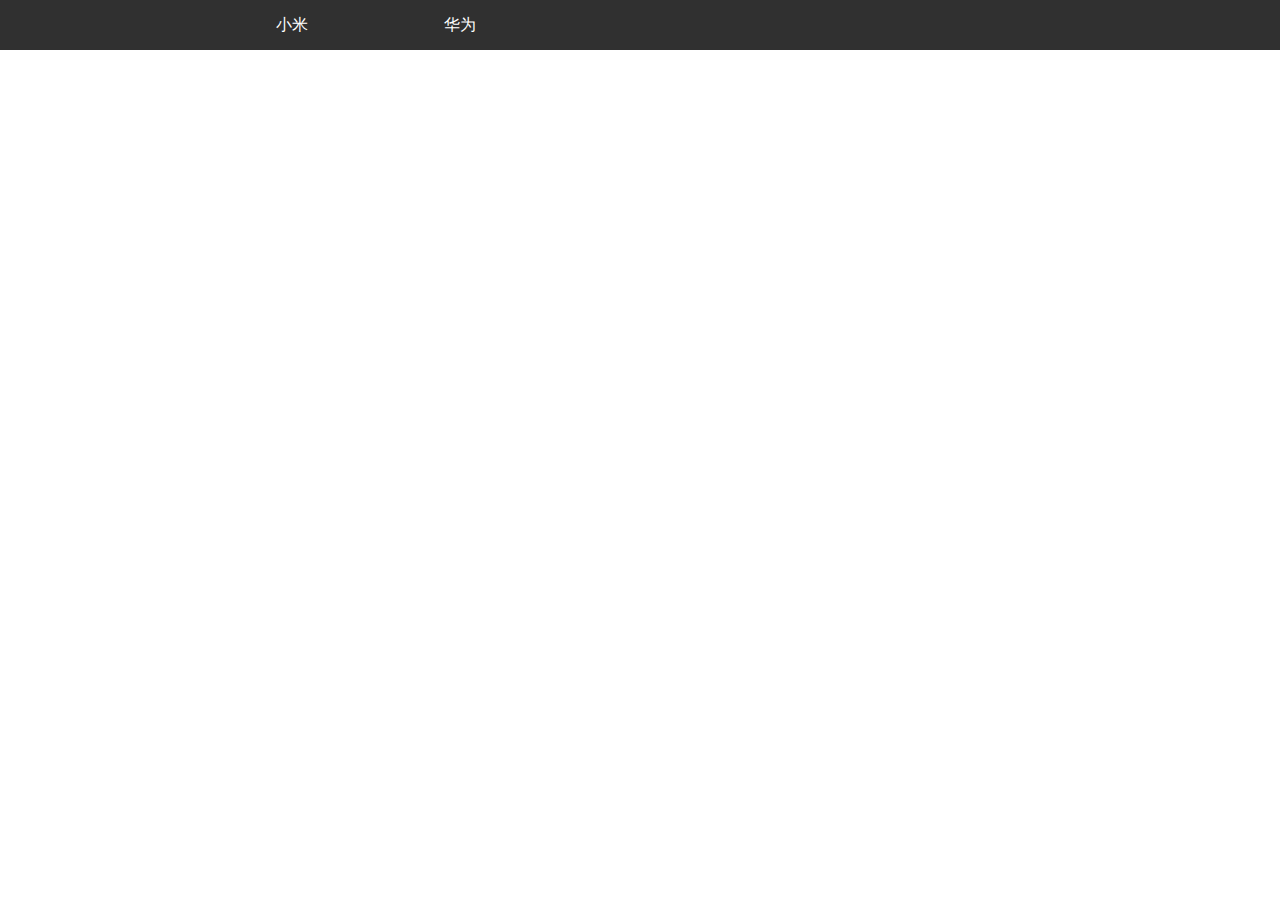
<file: 仿vivo官网导航/index.html>
<!DOCTYPE html>
<html lang="en">

<head>
  <meta charset="UTF-8">
  <meta name="viewport" content="width=device-width, initial-scale=1.0">
  <meta http-equiv="X-UA-Compatible" content="ie=edge">
  <title>不会canvas，就用动画</title>
  <link rel="stylesheet" href="./index.css">
</head>

<body>
  <div class="container">
    <div class="nav">
      <ul class="clearfix">
        <li>
          <a href="javascript:;"> 小米 </a>
          <ul class="list-item">
            <li>
              <a href="javascript:;">小米牛逼</a>
            </li>
            <li>
              <a href="javascript:;">雷军牛逼牛逼牛逼</a>
            </li>
          </ul>
          <div class="bg">
          </div>
        </li>
        <li>
          <a href="javascript:;"> 华为 </a>
          <ul class="list-item">
            <li>
              <a href="javascript:;">华为牛逼</a>
            </li>
            <li>
              <a href="javascript:;">任正非牛逼牛逼牛逼</a>
            </li>
          </ul>
          <div class="bg">
          </div>
        </li>
      </ul>
      <div class="rotate-line">
        <span class="circle1"></span>
        <span class="circle2"></span>
        <span class="circle3"></span>
        <span class="circle4"></span>
      </div>
    </div>
  </div>
  <script>
    var nav = document.querySelector('.nav');
    var crotate = document.querySelector('.rotate-line');
    var lis = nav.children[0].children;
    for (var i = 0; i < lis.length; i++) {
      lis[i].addEventListener('mouseenter', function () {

        this.style.height = '210px';
        this.libg = this.querySelector('.bg');
        this.libg.appendChild(crotate.cloneNode(true));
        this.libg.style.height = '170px';

        setTimeout(function () {
          this.libg.children[0].style = "left: 0";
        }.bind(this), 10);

      }, false);

      lis[i].addEventListener('mouseleave', function () {

        this.style.height = '50px';
        this.libg.style.height = 0;

        setTimeout(function () {
          this.libg.innerHTML = "";
        }.bind(this), 50)

      }, false)

    }
  </script>
</body>

</html>
</file>
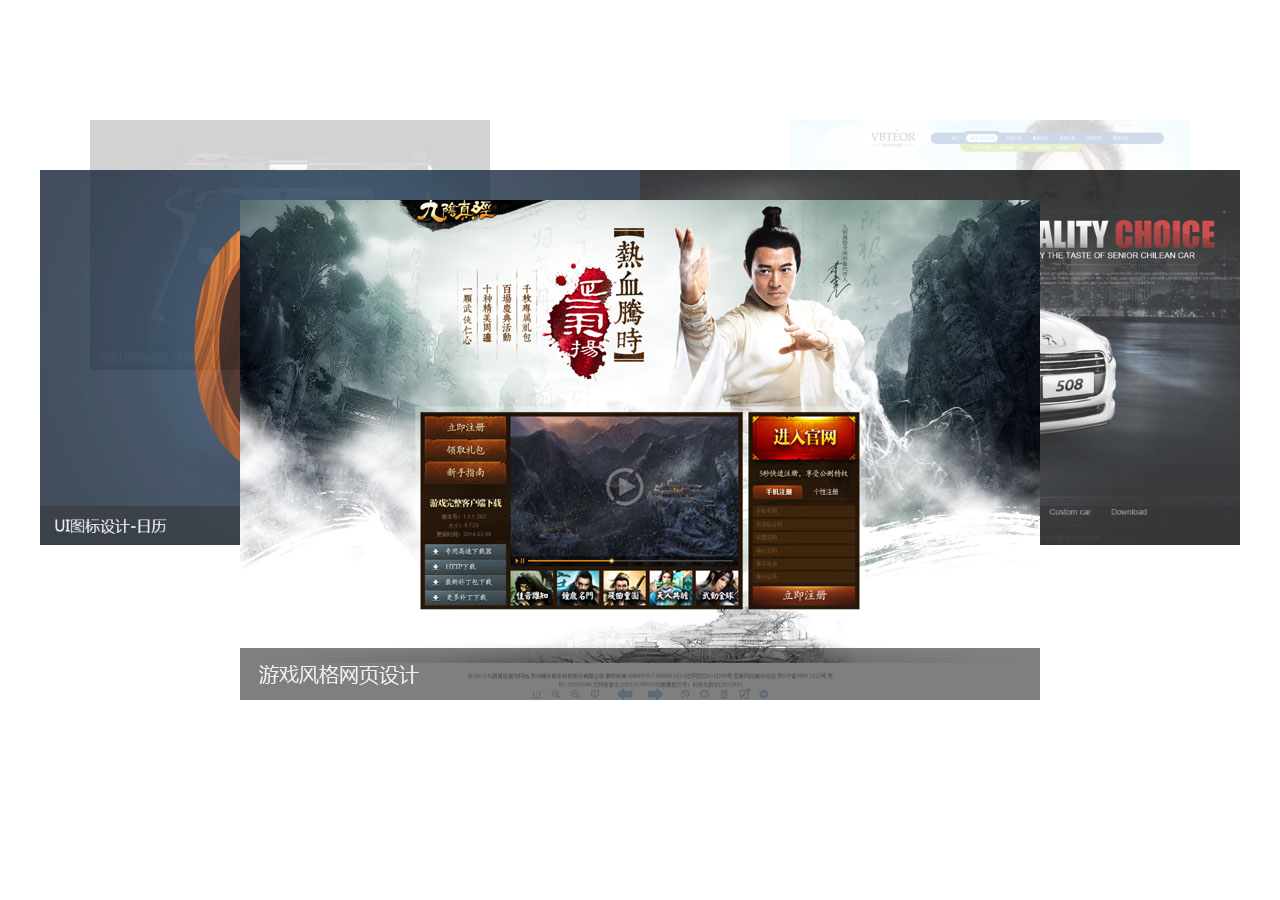
<file: 旋转木马轮播/index.html>
<!DOCTYPE html>
<html lang="en">

<head>
  <meta charset="UTF-8" />
  <meta name="viewport" content="width=device-width, initial-scale=1.0" />
  <meta http-equiv="X-UA-Compatible" content="ie=edge" />
  <title>旋转木马轮播图</title>
  <link rel="stylesheet" href="css/index.css" />
  <script src="./js/index.js"></script>
</head>

<body>
  <div class="box">
    <div class="slider">
      <ul class="clearfix">
        <li style="z-index:3;">
          <a href="javascript:;">
            <img src="images/slidepic1.jpg" alt="" />
          </a>
        </li>
        <li style="z-index:2;">
          <a href="javascript:;">
            <img src="images/slidepic2.jpg" alt="" />
          </a>
        </li>
        <li style="z-index:1;">
          <a href="javascript:;">
            <img src="images/slidepic3.jpg" alt="" />
          </a>
        </li>
        <li style="z-index:1;">
          <a href="javascript:;">
            <img src="images/slidepic4.jpg" alt="" />
          </a>
        </li>
        <li style="z-index:2;">
          <a href="javascript:;">
            <img src="images/slidepic5.jpg" alt="" />
          </a>
        </li>
      </ul>
      <div class="arrow">
        <div href="javascript:;" class="arrow-btn" id="prev"></div>
        <div href="javascript:;" class="arrow-btn" id="next"></div>
      </div>
    </div>
  </div>
</body>

</html>
</file>
<file: 仿vivo官网导航/index.css>
/* 
*
*/
/* 清除样式 */
* {
  margin: 0;
  padding: 0;
  box-sizing: border-box;
}

li {
  list-style: none;
}

a {
  text-decoration: none;
}

.clearfix::before,
.clearfix::after {
  content: "";
  display: block;
  height: 0;
  line-height: 0;
  visibility: hidden;
}

.clearfix::after {
  clear: both;
}

/* 样式 */
.container {
  /* height: 50px; */
  background-color: rgba(26, 26, 26, .9);
}

.nav {
  width: 60%;
  min-height: 50px;
  margin: 0 auto;
  position: relative;
}

.nav>ul>li {
  float: left;
  transition: height .2s ease-in-out;
  position: relative;
  bottom: 0;
}


.nav>ul>li a {
  display: block;
  padding: 0 20px;
  line-height: 50px;
  color: #fff;
  transition: all .4s ease-in-out;
}

.list-item>li a {
  opacity: 0;
  height: 0;
}

.nav>ul>li:hover .list-item a {
  opacity: 1;
  height: 50px;
}

.rotate-line {
  position: absolute;
  top: 0;
  left: 100px;
  width: 100px;
  height: 210px;
  overflow: hidden;
  transition: all .8s ease;
}

.nav .rotate-line {
  display: none;
}

.nav ul .rotate-line {
  display: block;
}

.rotate-line span {
  display: block;
}

.rotate-line .circle1,
.rotate-line .circle2,
.rotate-line .circle3,
.rotate-line .circle4 {
  border: 1px solid #008edb;
  border-radius: 50%;
  opacity: .5;
  position: absolute;
  right: 0;
  top: 50%;
}

.rotate-line .circle1::after,
.rotate-line .circle2::after,
.rotate-line .circle3::after,
.rotate-line .circle4::after {
  content: "";
  position: absolute;
  right: 0;
  top: 50%;
  width: 4px;
  height: 4px;
  background-color: #008edb;
  transform: translate(2px, -50%);
  border-radius: 50%;
  opacity: .8;
}

.rotate-line .circle3::after,
.rotate-line .circle4::after {
  opacity: 1;
}

.rotate-line .circle4::after {
  width: 6px;
  height: 6px;
  transform: translate(3px, -50%);
}

.rotate-line .circle1 {
  width: 80px;
  height: 80px;
  margin-right: -50px;
  margin-top: -50px;
  animation: circle 4s linear infinite;
}

.rotate-line .circle2 {
  width: 100px;
  height: 100px;
  margin-right: -50px;
  margin-top: -50px;
  animation: circle2 8s linear infinite;
}

.rotate-line .circle3 {
  width: 120px;
  height: 120px;
  margin-right: -80px;
  margin-top: -70px;
  opacity: 1;
  animation: circle2 6s linear infinite;
}

.rotate-line .circle4 {
  width: 140px;
  height: 140px;
  margin-right: -80px;
  margin-top: -90px;
  border-width: 2px;
  opacity: 1;
  animation: circle 6s linear infinite;
}


@keyframes circle {
  0% {
    transform: translate(-8px, -8px) rotate(0deg);
  }

  25% {
    transform: translate(10px, 0) rotate(90deg);
  }

  50% {
    transform: translate(10px, 10px) rotate(180deg);
  }

  75% {
    transform: translate(-20px, 0) rotate(270deg);
  }

  100% {
    transform: translate(-8px, -8px) rotate(360deg);
  }
}

@keyframes circle2 {
  0% {
    transform: translate(8px, 0) rotate(0deg);
  }

  25% {
    transform: translate(10px, 10px) rotate(-90deg);
  }

  50% {
    transform: translate(-10px, 0) rotate(-180deg);
  }

  75% {
    transform: translate(-10px, -10px) rotate(-270deg);
  }

  100% {
    transform: translate(8px, 0) rotate(-360deg);
  }
}


.bg {
  position: absolute;
  top: 0;
  right: 100%;
  width: 100px;
  height: 0;
  margin: 20px 0;
  border-right: 1px solid #666;
  transition: height .2s ease;
  overflow: hidden;
  z-index: 998;
}
</file>
<file: 旋转木马轮播/css/index.css>
/* 
* 
*/

* {
  margin: 0;
  padding: 0;
}

li {
  list-style: none;
}

.clearfix::before,
.clearfix::after {
  content: "";
  display: block;
  height: 0;
  line-height: 0;
  visibility: hidden;
}

.clearfix::after {
  clear: both;
}


/* main */

.box {
  width: 1200px;
  margin: 100px auto;
}

.box .slider {
  height: 500px;
  position: relative;
}

.slider ul {
  width: 100%;
  height: 100%;
}

.slider ul li {
  width: 800px;
  position: absolute;
  top: 0;
  left: 50%;
  margin-left: -400px;
  opacity: 1;
  z-index: 1;
  transition: all 1s;
}

.slider ul li a {
  display: block;
  width: 100%;
}

.slider ul li a img {
  display: block;
  width: 100%;
}

.arrow {
  z-index: 99;
}

.arrow-btn {
  display: block;
  width: 76px;
  height: 112px;
  position: absolute;
  top: 50%;
  z-index: 99;
}

#prev {
  left: 20px;
  background: url('../images/prev_1.png') no-repeat 0 0;
  opacity: 0;
  transition: opacity .5s ease-in;
}

#next {
  right: 20px;
  background: url('../images/next_1.png') no-repeat 0 0;
  opacity: 0;
  transition: opacity .5s ease-in;

}

/* .first {
  width: 800px;
  top: 100px;
  left: 200px;
  opacity: 1;
  z-index: 3;
}

.second {
  width: 600px;
  top: 70px;
  left: 600px;
  opacity: .8;
  z-index: 2;
}

.third {
  width: 400px;
  top: 20px;
  left: 750px;
  opacity: .2;
  z-index: 1;
}

.fourth {
  width: 400px;
  top: 20px;
  left: 50px;
  opacity: .2;
  z-index: 1;
}

.fifth {
  width: 600px;
  top: 70px;
  left: 0px;
  opacity: .8;
  z-index: 2;
} */
</file>
